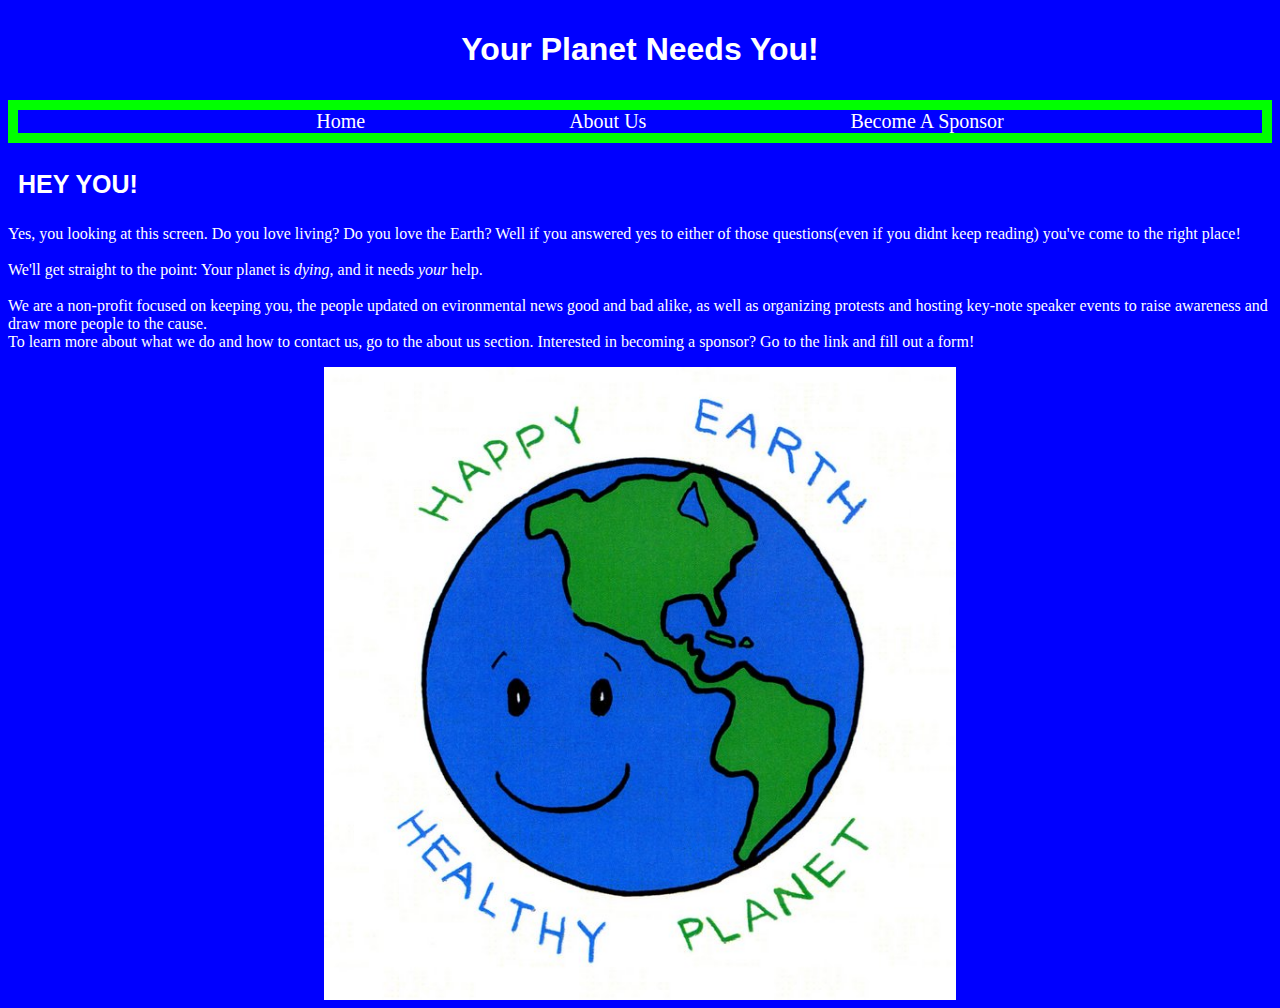
<file: index.html>
<!DOCTYPE html> 
<html> 
	<head>
    <meta charset="utf-8">
	<link rel="stylesheet" type="text/css" href="style.css"> 
	<title> 
            The World Is Ours
        </title>

	</head>

	<body>

        <header> 
          
             
            <h1> 
                Your Planet Needs You!

            </h1>


       
        </header>
        
           
    <nav> 
        <ul> 
            <li><a class = "link" href="planet.html">Home</a></li>
            <li><a class = "link" href="about.html">About Us</a></li>
            <li><a class = "link" href="sponsor.html">Become A Sponsor</a></li>
        </ul>


    </nav>

    <article>
        <h1 style="text-align:left; color: #FFFFFF; font-size: 25px; margin-bottom: .4px;">
             HEY YOU! 
            </h1> 
        <p style="color: #FFFFFF;">
            
            Yes, you looking at this screen. Do you love living?
            Do you love the Earth? Well if you answered yes to either of those questions(even if you didnt keep reading) you've come to the right place! <br> <br>

            We'll get straight to the point: Your planet is <em>
            dying</em>, and it needs <em>your</em> help. <br> <br>

            We are a non-profit focused on keeping you, the people
            updated on evironmental news good and bad alike, as well as organizing protests and hosting key-note speaker events to raise awareness and draw more people to the cause. <br>
	    To learn more about what we do and how to contact us, go to the about us section. Interested in becoming a sponsor? Go to the link and fill out a form! 
           
        </p>
         <img src="Healthy-Planet-Happy-Earth3.jpg" alt="Happy Earth", class="center", style = "overflow: auto">  
    </article>
	</body>
</html>
</file>
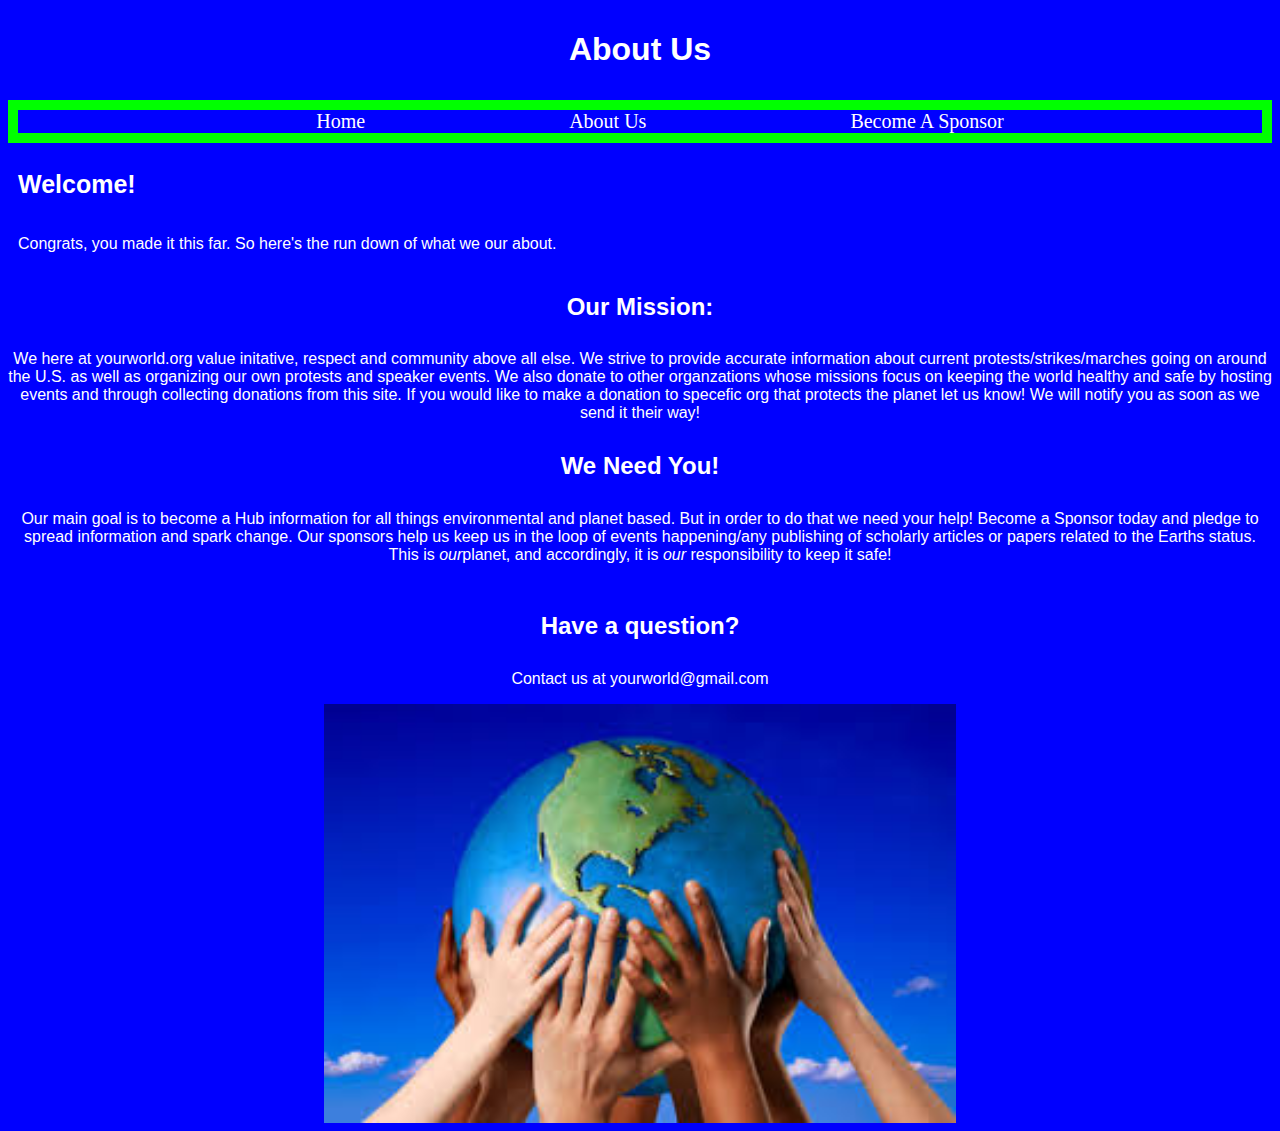
<file: about.html>
<!DOCTYPE html> 
<html> 
	<head> 
        <link rel="stylesheet" type="text/css" href="style.css">
		<title> 
           The World is Ours
        </title>
        <style>
            p{
               font-family: Arial, Helvetica, sans-serif; 
               text-align: center;
               word-wrap: break-word;
               color: #FFFFFF;
            }

            h2{
                font-family: Arial, Helvetica, sans-serif; 
                text-align: center;
                color:#FFFFFF;
                box-sizing: border-box;
                padding:10px; 
                width:100% 
            }
        </style>
	</head>


	<body>
        <header> 
          
             
            <h1> 
                About Us

            </h1>


       
        </header>
        
           
    <nav> 
        <ul> 
            <li><a class = "link" href="planet.html">Home</a></li>
            <li><a class = "link" href="about.html">About Us</a></li>
            <li><a class = "link" href="sponsor.html">Become A Sponsor</a></li>
        </ul>


    </nav>

    <article>
        <h1 style="text-align:left; color: #FFFFFF; font-size: 25px; margin-bottom: .4px;">
            Welcome! 
            </h1> 
        <p style="color: #FFFFFF; text-align:left; padding:10px;">
            
            Congrats, you made it this far. So here's the run down of what we our about. 
        </p>
        <h2>
        Our Mission:
        </h2>
            <p> 
            We here at yourworld.org value  initative, respect and community above all else. We strive to provide accurate information about current protests/strikes/marches going on around the U.S. as well
            as organizing our own protests and speaker events. We also donate
            to other organzations whose missions focus on keeping the world healthy and safe by hosting events and through collecting donations from this site. If you would like to make a donation to specefic org that protects the planet let us know! We will notify you as soon as we send it their way!</p>

        <h2>We Need You!</h2>
        <p>
            Our main goal is to become a Hub information for all things environmental and planet based. But in order to do that we need your help! Become a Sponsor today and pledge to spread information and spark change. Our sponsors help us keep us in the loop of events happening/any publishing of scholarly articles or papers related
            to the Earths status. This is <em>our</em>planet, and 
            accordingly, it is <em>our</em> responsibility to keep it safe!<br>
            <br>
	</p>
        
	<h2>Have a question?</h2>
	<p> 
	Contact us at yourworld@gmail.com   
           
        </p>
         <img src="WHands.jpg" alt="Together", class="center" style="overflow: auto">  
    </article>
      

	</body>
</html>
</file>
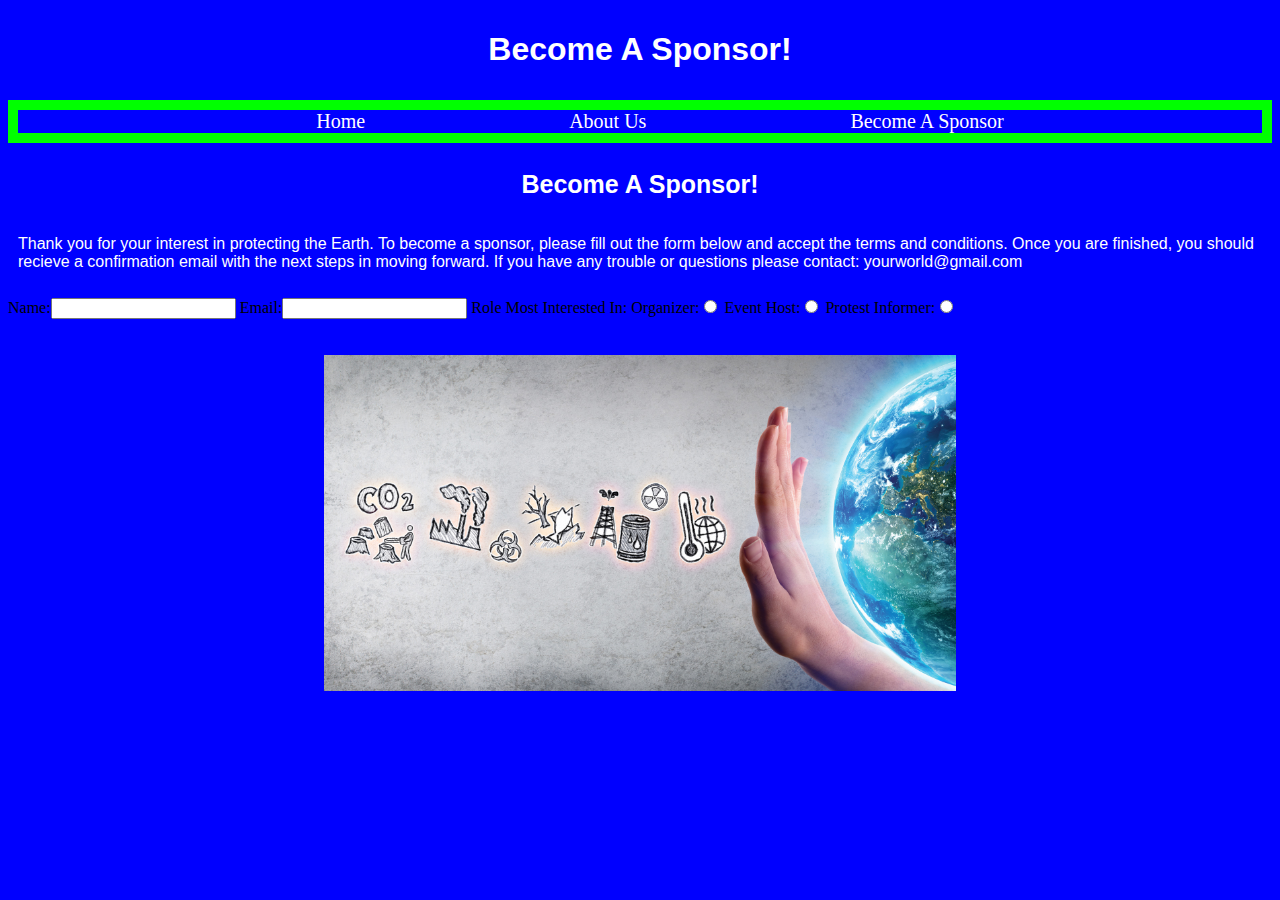
<file: sponsor.html>
<!DOCTYPE html>
<html>
        <head>
        <link rel="stylesheet" type="text/css" href="style.css">
                <title>
           Join the Team
        </title>
        <style>
            p{
               font-family: Arial, Helvetica, sans-serif;
               text-align: center;
               word-wrap: break-word;
               color: #FFFFFF;
            }

            h2{
                font-family: Arial, Helvetica, sans-serif;
                text-align: center;
                color:#FFFFFF;
                box-sizing: border-box;
                padding:10px;
                width:100%
            }
        </style>
        </head>


        <body>
        <header>


            <h1>
                Become A Sponsor!

            </h1>



        </header>


    <nav>
        <ul>
            <li><a class = "link" href="planet.html">Home</a></li>
            <li><a class = "link" href="about.html">About Us</a></li>
            <li><a class = "link" href="sponsor.html">Become A Sponsor</a></li>
        </ul>
 </nav>

    <article>
        <h1 style=" font-size: 25px; margin-bottom: .4px;">
            Become A Sponsor!
            </h1>
        <p style="color: #FFFFFF; text-align:left; padding:10px;">

            Thank you for your interest in protecting the Earth. To become a sponsor, please fill out the form below and accept the terms and conditions. Once you are finished, you should recieve a confirmation email with the next steps in moving forward.
            If you have any trouble or questions please contact: yourworld@gmail.com
        </p>
        <form>
        Name:<input type="text" name="Name">
        Email:<input type="text" name="Email">
        Role Most Interested In: 
        Organizer:<input type="radio" name="job" value = "Organizing">
       Event Host:<input type="radio" name="job" value = "Event Host">
       Protest Informer:<input type="radio" name="job" value = "Protest Informer">
        </form> <br> <br>
        <img src="PEarth.jpg" alt="Protect", class="center" style="overflow: auto">  
    </article>


        </body>
</html>
</file>
<file: style.css>
body{
                background-color:#0000FF;
	    }


            h1{
                font-family: Arial, Helvetica, sans-serif; 
                text-align: center;
                color:#FFFFFF;
                box-sizing: border-box;
                padding:10px; 
                width:100% 


            }
            .center{
                display: block;
                margin-left: auto;
                margin-right: auto;
                width: 50%;

            }
            .link { 
                color:#FFFFFF;
             }
            ul{
                text-align: center;
                border:solid 10px #00FF00;
            }
            li{
                font-size: 20px;
                padding-right: 100px;
                padding-left: 100px;


                display: inline-block;

            }
            a{
                text-decoration: none;
            }
</file>
